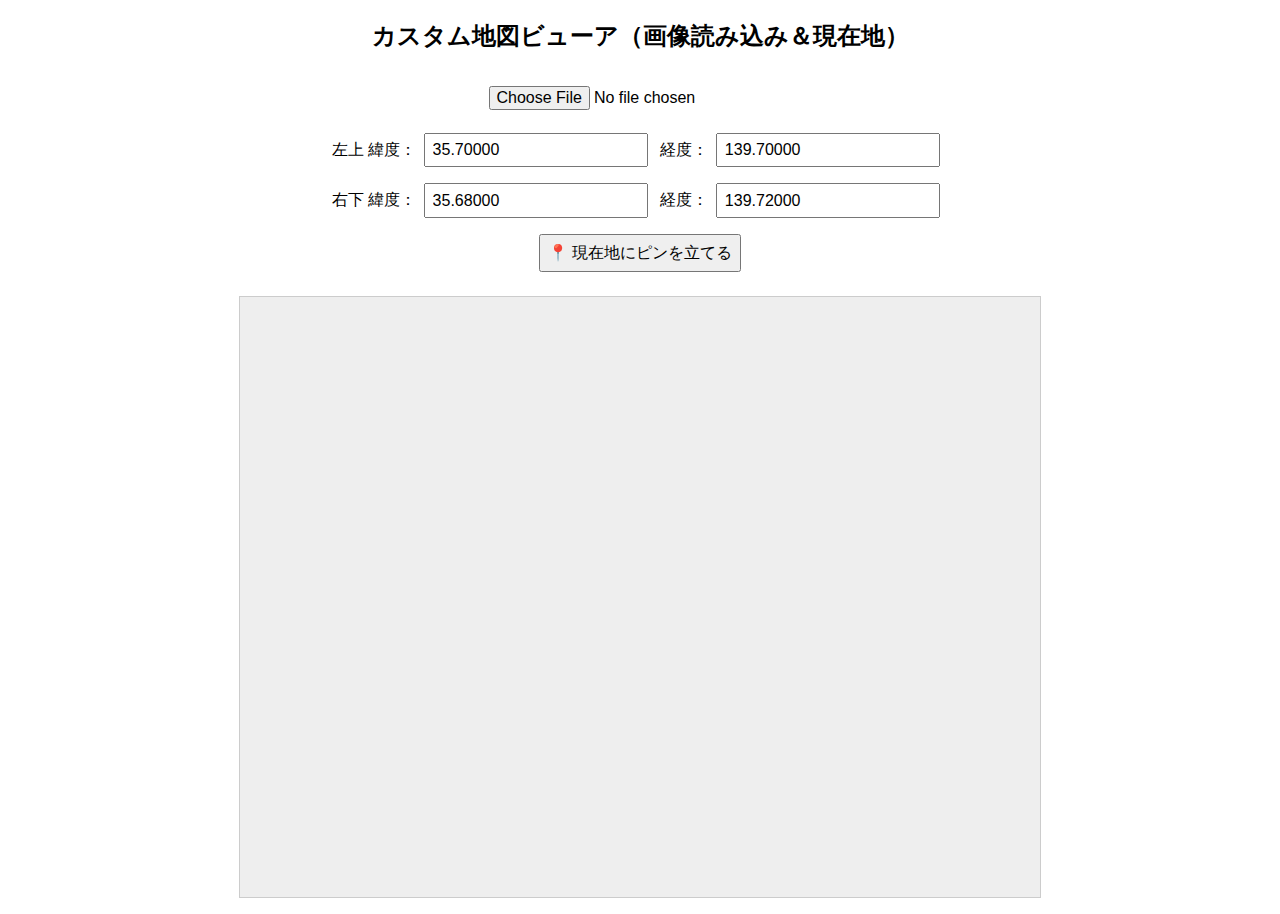
<file: index2.html>
<!DOCTYPE html>
<html lang="ja">
<head>
  <meta charset="UTF-8" />
  <meta name="viewport" content="width=device-width, initial-scale=1.0"/>
  <title>カスタム地図ピン表示</title>
  <style>
    body {
      font-family: sans-serif;
      margin: 1rem;
      text-align: center;
    }
    #map {
      position: relative;
      width: 100%;
      max-width: 800px;
      margin: 1rem auto;
      background-color: #eee;
      background-size: cover;
      background-position: center;
      aspect-ratio: 4 / 3;
      border: 1px solid #ccc;
    }
    .marker {
      position: absolute;
      width: 14px;
      height: 14px;
      background: red;
      border-radius: 50%;
      border: 2px solid white;
      transform: translate(-50%, -50%);
    }
    input, button {
      margin: 0.5rem;
      padding: 0.4rem;
      font-size: 1rem;
    }
  </style>
</head>
<body>

  <h2>カスタム地図ビューア（画像読み込み＆現在地）</h2>

  <div>
    <input type="file" accept="image/*" onchange="loadImage(event)" />
  </div>

  <div>
    左上 緯度：<input type="number" id="lat1" step="0.00001" value="35.70000" />
    経度：<input type="number" id="lng1" step="0.00001" value="139.70000" /><br/>
    右下 緯度：<input type="number" id="lat2" step="0.00001" value="35.68000" />
    経度：<input type="number" id="lng2" step="0.00001" value="139.72000" />
  </div>

  <button onclick="locateUser()">📍 現在地にピンを立てる</button>

  <div id="map"></div>
  <div id="status"></div>

  <script>
    let bbox = {
      topLeft: { lat: 35.70000, lng: 139.70000 },
      bottomRight: { lat: 35.68000, lng: 139.72000 }
    };

    const map = document.getElementById('map');

    function loadImage(event) {
      const file = event.target.files[0];
      if (!file) return;

      const reader = new FileReader();
      reader.onload = function(e) {
        map.style.backgroundImage = `url('${e.target.result}')`;
      };
      reader.readAsDataURL(file);
    }

    function updateBBox() {
      bbox.topLeft.lat = parseFloat(document.getElementById('lat1').value);
      bbox.topLeft.lng = parseFloat(document.getElementById('lng1').value);
      bbox.bottomRight.lat = parseFloat(document.getElementById('lat2').value);
      bbox.bottomRight.lng = parseFloat(document.getElementById('lng2').value);
    }

    function latLngToPixel(lat, lng) {
      updateBBox();
      const rect = map.getBoundingClientRect();
      const width = rect.width;
      const height = rect.height;

      const x = ((lng - bbox.topLeft.lng) / (bbox.bottomRight.lng - bbox.topLeft.lng)) * width;
      const y = ((bbox.topLeft.lat - lat) / (bbox.topLeft.lat - bbox.bottomRight.lat)) * height;
      return { x, y };
    }

    function addMarker(lat, lng, color = 'blue') {
      const { x, y } = latLngToPixel(lat, lng);
      const marker = document.createElement('div');
      marker.className = 'marker';
      marker.style.background = color;
      marker.style.left = `${x}px`;
      marker.style.top = `${y}px`;
      map.appendChild(marker);
    }

let currentMarker = null;

function locateUser() {
  if (!navigator.geolocation) {
    document.getElementById('status').innerText = "⚠️ この端末では位置情報が利用できません。";
    return;
  }

  document.getElementById('status').innerText = "📡 現在地を追跡中...";

  navigator.geolocation.watchPosition(
    (pos) => {
      const lat = pos.coords.latitude;
      const lng = pos.coords.longitude;

      // 前のマーカーを削除
      if (currentMarker) currentMarker.remove();

      // 新しいマーカーを表示
      const { x, y } = latLngToPixel(lat, lng);
      const marker = document.createElement('div');
      marker.className = 'marker';
      marker.style.background = 'blue';
      marker.style.left = `${x}px`;
      marker.style.top = `${y}px`;
      map.appendChild(marker);
      currentMarker = marker;

      document.getElementById('status').innerText =
        `📍 緯度 ${lat.toFixed(5)}, 経度 ${lng.toFixed(5)}（追跡中）`;
    },
    (err) => {
      document.getElementById('status').innerText = `❌ 取得失敗: ${err.message}`;
    },
    {
      enableHighAccuracy: true,
      maximumAge: 1000,
      timeout: 10000
    }
  );
}
  </script>

</body>
</html>
</file>
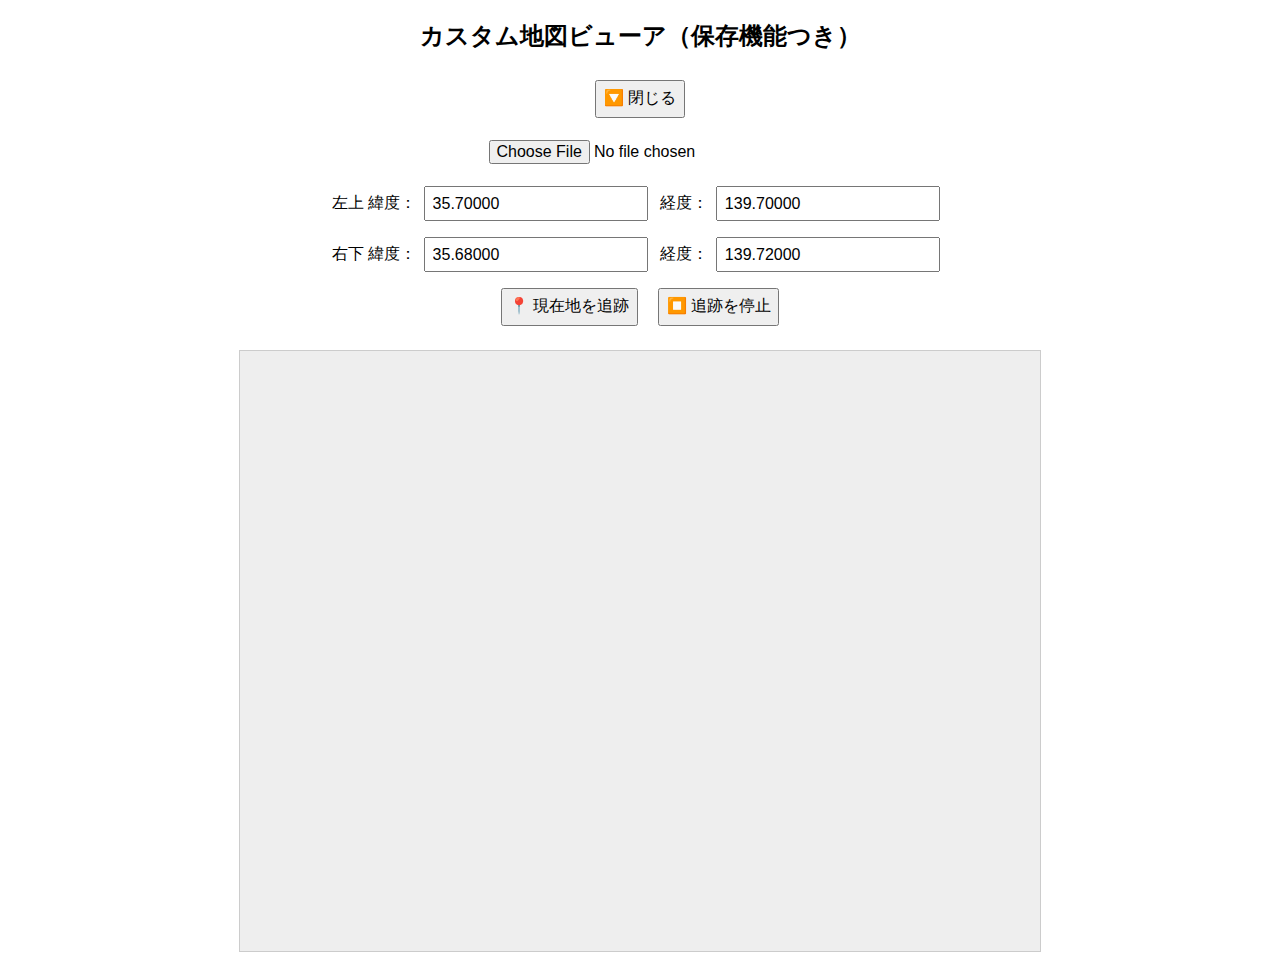
<file: index3.html>
<!DOCTYPE html>
<html lang="ja">
<head>
  <meta charset="UTF-8" />
  <meta name="viewport" content="width=device-width, initial-scale=1.0"/>
  <title>地図ビューア（保存つき）</title>
  <style>
    body {
      font-family: sans-serif;
      margin: 1rem;
      text-align: center;
    }
    #map {
      position: relative;
      width: 100%;
      max-width: 800px;
      margin: 1rem auto;
      background-color: #eee;
      background-size: cover;
      background-position: center;
      aspect-ratio: 4 / 3;
      border: 1px solid #ccc;
    }
    .marker {
      position: absolute;
      width: 14px;
      height: 14px;
      background: red;
      border-radius: 50%;
      border: 2px solid white;
      transform: translate(-50%, -50%);
    }
    input, button {
      margin: 0.5rem;
      padding: 0.4rem;
      font-size: 1rem;
    }
  </style>
</head>
<body>

  <h2>カスタム地図ビューア（保存機能つき）</h2>

  <button id="togglePanel" onclick="togglePanel()">🔽 閉じる</button>

<div id="controlPanel">
  <div>
    <input type="file" accept="image/*" onchange="loadImage(event)" />
  </div>

  <div>
    左上 緯度：<input type="number" id="lat1" step="0.00001" value="35.70000" />
    経度：<input type="number" id="lng1" step="0.00001" value="139.70000" /><br/>
    右下 緯度：<input type="number" id="lat2" step="0.00001" value="35.68000" />
    経度：<input type="number" id="lng2" step="0.00001" value="139.72000" />
  </div>

  <button onclick="startTracking()">📍 現在地を追跡</button>
  <button onclick="stopTracking()">⏹️ 追跡を停止</button>
</div>
  <div id="map"></div>
  <div id="status"></div>

  <script>
    const map = document.getElementById('map');
    let bbox = {
      topLeft: { lat: 35.70000, lng: 139.70000 },
      bottomRight: { lat: 35.68000, lng: 139.72000 }
    };
    let currentMarker = null;

    // 画像読み込み
    function loadImage(event) {
      const file = event.target.files[0];
      if (!file) return;

      const reader = new FileReader();
      reader.onload = function(e) {
        const dataUrl = e.target.result;
        map.style.backgroundImage = `url('${dataUrl}')`;
        localStorage.setItem("mapImage", dataUrl);
      };
      reader.readAsDataURL(file);
    }

    // 緯度経度更新＋保存
    function updateBBox() {
      const lat1 = document.getElementById('lat1').value;
      const lng1 = document.getElementById('lng1').value;
      const lat2 = document.getElementById('lat2').value;
      const lng2 = document.getElementById('lng2').value;

      bbox.topLeft.lat = parseFloat(lat1);
      bbox.topLeft.lng = parseFloat(lng1);
      bbox.bottomRight.lat = parseFloat(lat2);
      bbox.bottomRight.lng = parseFloat(lng2);

      localStorage.setItem("lat1", lat1);
      localStorage.setItem("lng1", lng1);
      localStorage.setItem("lat2", lat2);
      localStorage.setItem("lng2", lng2);
    }

    // 緯度経度 → ピクセル座標
    function latLngToPixel(lat, lng) {
      updateBBox();
      const rect = map.getBoundingClientRect();
      const width = rect.width;
      const height = rect.height;

      const x = ((lng - bbox.topLeft.lng) / (bbox.bottomRight.lng - bbox.topLeft.lng)) * width;
      const y = ((bbox.topLeft.lat - lat) / (bbox.topLeft.lat - bbox.bottomRight.lat)) * height;
      return { x, y };
    }

    // ピン表示
    function addMarker(lat, lng, color = 'blue') {
      const { x, y } = latLngToPixel(lat, lng);
      if (currentMarker) currentMarker.remove();

      const marker = document.createElement('div');
      marker.className = 'marker';
      marker.style.background = color;
      marker.style.left = `${x}px`;
      marker.style.top = `${y}px`;
      map.appendChild(marker);
      currentMarker = marker;

      localStorage.setItem("lastLat", lat);
      localStorage.setItem("lastLng", lng);
    }

    function togglePanel() {
  const panel = document.getElementById("controlPanel");
  const button = document.getElementById("togglePanel");
  const isHidden = panel.style.display === "none";
  panel.style.display = isHidden ? "block" : "none";
  button.textContent = isHidden ? "🔽 閉じる" : "▶ 開く";
}

    // 現在地追跡
    function startTracking() {
      if (!navigator.geolocation) {
        document.getElementById('status').innerText = "⚠️ この端末では位置情報が利用できません。";
        return;
      }

      document.getElementById('status').innerText = "📡 現在地を追跡中...";

      watchId = navigator.geolocation.watchPosition(
        (pos) => {
          const lat = pos.coords.latitude;
          const lng = pos.coords.longitude;
          addMarker(lat, lng, 'blue');
          document.getElementById('status').innerText =
            `📍 緯度 ${lat.toFixed(5)}, 経度 ${lng.toFixed(5)}（追跡中）`;
        },
        (err) => {
          document.getElementById('status').innerText = `❌ 取得失敗: ${err.message}`;
        },
        {
          enableHighAccuracy: true,
          maximumAge: 1000,
          timeout: 10000
        }
      );
    }

    function stopTracking() {
  if (watchId !== null) {
    navigator.geolocation.clearWatch(watchId);
    watchId = null;
    document.getElementById('status').innerText = "🛑 追跡を停止しました。";
  }
}

    // 設定復元
    window.addEventListener("DOMContentLoaded", () => {
      const savedImage = localStorage.getItem("mapImage");
      if (savedImage) {
        map.style.backgroundImage = `url('${savedImage}')`;
      }

      const lat1 = localStorage.getItem("lat1");
      const lng1 = localStorage.getItem("lng1");
      const lat2 = localStorage.getItem("lat2");
      const lng2 = localStorage.getItem("lng2");

      if (lat1 && lng1 && lat2 && lng2) {
        document.getElementById("lat1").value = lat1;
        document.getElementById("lng1").value = lng1;
        document.getElementById("lat2").value = lat2;
        document.getElementById("lng2").value = lng2;

        bbox.topLeft.lat = parseFloat(lat1);
        bbox.topLeft.lng = parseFloat(lng1);
        bbox.bottomRight.lat = parseFloat(lat2);
        bbox.bottomRight.lng = parseFloat(lng2);
      }

      const lastLat = localStorage.getItem("lastLat");
      const lastLng = localStorage.getItem("lastLng");
      if (lastLat && lastLng) {
        addMarker(parseFloat(lastLat), parseFloat(lastLng));
      }
    });
  </script>

</body>
</html>
</file>
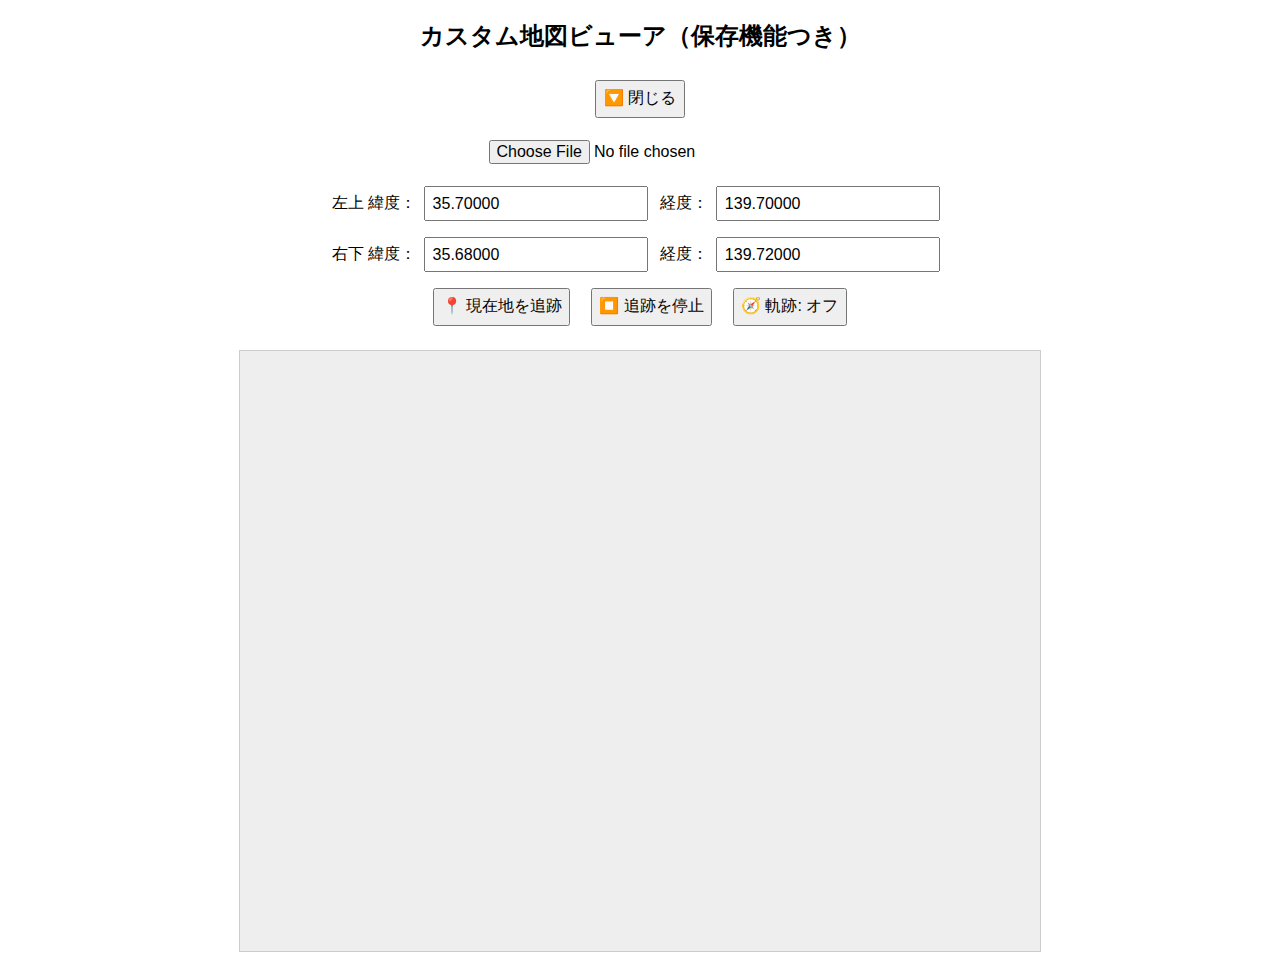
<file: index4.html>
﻿<!DOCTYPE html>
<html lang="ja">
<head>
    <meta charset="UTF-8" />
    <meta name="viewport" content="width=device-width, initial-scale=1.0" />
    <title>地図ビューア（保存つき）</title>
    <style>
        body {
            font-family: sans-serif;
            margin: 1rem;
            text-align: center;
        }

        #map {
            position: relative;
            width: 100%;
            max-width: 800px;
            margin: 1rem auto;
            background-color: #eee;
            background-size: cover;
            background-position: center;
            aspect-ratio: 4 / 3;
            border: 1px solid #ccc;
        }

        .marker {
            position: absolute;
            width: 14px;
            height: 14px;
            background: red;
            border-radius: 50%;
            border: 2px solid white;
            transform: translate(-50%, -50%);
        }

        /* 既存 .marker に影響しないように */
        .marker.track {
            width: 6px;
            height: 6px;
            background: rgba(0,0,255,0.3);
        }

        input, button {
            margin: 0.5rem;
            padding: 0.4rem;
            font-size: 1rem;
        }
    </style>
</head>
<body>

    <h2>カスタム地図ビューア（保存機能つき）</h2>

    <button id="togglePanel" onclick="togglePanel()">🔽 閉じる</button>

    <div id="controlPanel">
        <div>
            <input type="file" accept="image/*" onchange="loadImage(event)" />
        </div>

        <div>
            左上 緯度：<input type="number" id="lat1" step="0.00001" value="35.70000" />
            経度：<input type="number" id="lng1" step="0.00001" value="139.70000" /><br />
            右下 緯度：<input type="number" id="lat2" step="0.00001" value="35.68000" />
            経度：<input type="number" id="lng2" step="0.00001" value="139.72000" />
        </div>

        <button onclick="startTracking()">📍 現在地を追跡</button>
        <button onclick="stopTracking()">⏹️ 追跡を停止</button>
        <button onclick="toggleTrack()">🧭 軌跡: オフ</button>

    </div>
    <div id="map"></div>
    <div id="status"></div>

    <script>
        const map = document.getElementById('map');
        let bbox = {
            topLeft: { lat: 35.70000, lng: 139.70000 },
            bottomRight: { lat: 35.68000, lng: 139.72000 }
        };
        let currentMarker = null;

        // 画像読み込み
        function loadImage(event) {
            const file = event.target.files[0];
            if (!file) return;

            const reader = new FileReader();
            reader.onload = function (e) {
                const dataUrl = e.target.result;
                map.style.backgroundImage = `url('${dataUrl}')`;
                localStorage.setItem("mapImage", dataUrl);
            };
            reader.readAsDataURL(file);
        }

        // 緯度経度更新＋保存
        function updateBBox() {
            const lat1 = document.getElementById('lat1').value;
            const lng1 = document.getElementById('lng1').value;
            const lat2 = document.getElementById('lat2').value;
            const lng2 = document.getElementById('lng2').value;

            bbox.topLeft.lat = parseFloat(lat1);
            bbox.topLeft.lng = parseFloat(lng1);
            bbox.bottomRight.lat = parseFloat(lat2);
            bbox.bottomRight.lng = parseFloat(lng2);

            localStorage.setItem("lat1", lat1);
            localStorage.setItem("lng1", lng1);
            localStorage.setItem("lat2", lat2);
            localStorage.setItem("lng2", lng2);
        }

        // 緯度経度 → ピクセル座標
        function latLngToPixel(lat, lng) {
            updateBBox();
            const rect = map.getBoundingClientRect();
            const width = rect.width;
            const height = rect.height;

            const x = ((lng - bbox.topLeft.lng) / (bbox.bottomRight.lng - bbox.topLeft.lng)) * width;
            const y = ((bbox.topLeft.lat - lat) / (bbox.topLeft.lat - bbox.bottomRight.lat)) * height;
            return { x, y };
        }

        // ピン表示
        function addMarker(lat, lng, color = 'blue') {
            const { x, y } = latLngToPixel(lat, lng);
            if (currentMarker) currentMarker.remove();

            const marker = document.createElement('div');
            marker.className = 'marker';
            marker.style.background = color;
            marker.style.left = `${x}px`;
            marker.style.top = `${y}px`;
            map.appendChild(marker);
            currentMarker = marker;

            // 軌跡オンなら記録
            if (isTrackingPath) {
                const dot = document.createElement('div');
                dot.className = 'marker track';
                dot.style.background = 'rgba(0, 0, 255, 0.4)';
                dot.style.left = `${x}px`;
                dot.style.top = `${y}px`;
                dot.style.width = '8px';
                dot.style.height = '8px';
                map.appendChild(dot);
                trackPoints.push(dot);
            }

            localStorage.setItem("lastLat", lat);
            localStorage.setItem("lastLng", lng);
        }

        //
        function togglePanel() {
            const panel = document.getElementById("controlPanel");
            const button = document.getElementById("togglePanel");
            const isHidden = panel.style.display === "none";
            panel.style.display = isHidden ? "block" : "none";
            button.textContent = isHidden ? "🔽 閉じる" : "▶ 開く";
        }

        // 現在地追跡
        function startTracking() {
            if (!navigator.geolocation) {
                document.getElementById('status').innerText = "⚠️ この端末では位置情報が利用できません。";
                return;
            }

            document.getElementById('status').innerText = "📡 現在地を追跡中...";

            watchId = navigator.geolocation.watchPosition(
                (pos) => {
                    const lat = pos.coords.latitude;
                    const lng = pos.coords.longitude;
                    addMarker(lat, lng, 'blue');
                    document.getElementById('status').innerText =
                        `📍 緯度 ${lat.toFixed(5)}, 経度 ${lng.toFixed(5)}（追跡中）`;
                },
                (err) => {
                    document.getElementById('status').innerText = `❌ 取得失敗: ${err.message}`;
                },
                {
                    enableHighAccuracy: true,
                    maximumAge: 1000,
                    timeout: 10000
                }
            );
        }

        let isTrackingPath = false;
        let trackPoints = [];

        function toggleTrack() {
            isTrackingPath = !isTrackingPath;
            const btn = document.querySelector('button[onclick="toggleTrack()"]');
            btn.textContent = isTrackingPath ? "🧭 軌跡: オン" : "🧭 軌跡: オフ";

            if (!isTrackingPath) {
                // 軌跡を消す
                trackPoints.forEach(p => p.remove());
                trackPoints = [];
            }
        }

        function stopTracking() {
            if (watchId !== null) {
                navigator.geolocation.clearWatch(watchId);
                watchId = null;
                document.getElementById('status').innerText = "🛑 追跡を停止しました。";

                // ピンを削除
                if (currentMarker) {
                    currentMarker.remove();
                    currentMarker = null;
                }

                // 保存された緯度経度も削除（任意）
                localStorage.removeItem("lastLat");
                localStorage.removeItem("lastLng");
            }
        }

        // 設定復元
        window.addEventListener("DOMContentLoaded", () => {
            const savedImage = localStorage.getItem("mapImage");
            if (savedImage) {
                map.style.backgroundImage = `url('${savedImage}')`;
            }

            const lat1 = localStorage.getItem("lat1");
            const lng1 = localStorage.getItem("lng1");
            const lat2 = localStorage.getItem("lat2");
            const lng2 = localStorage.getItem("lng2");

            if (lat1 && lng1 && lat2 && lng2) {
                document.getElementById("lat1").value = lat1;
                document.getElementById("lng1").value = lng1;
                document.getElementById("lat2").value = lat2;
                document.getElementById("lng2").value = lng2;

                bbox.topLeft.lat = parseFloat(lat1);
                bbox.topLeft.lng = parseFloat(lng1);
                bbox.bottomRight.lat = parseFloat(lat2);
                bbox.bottomRight.lng = parseFloat(lng2);
            }

            const lastLat = localStorage.getItem("lastLat");
            const lastLng = localStorage.getItem("lastLng");
            if (lastLat && lastLng) {
                addMarker(parseFloat(lastLat), parseFloat(lastLng));
            }

        });
    </script>

</body>
</html>
</file>
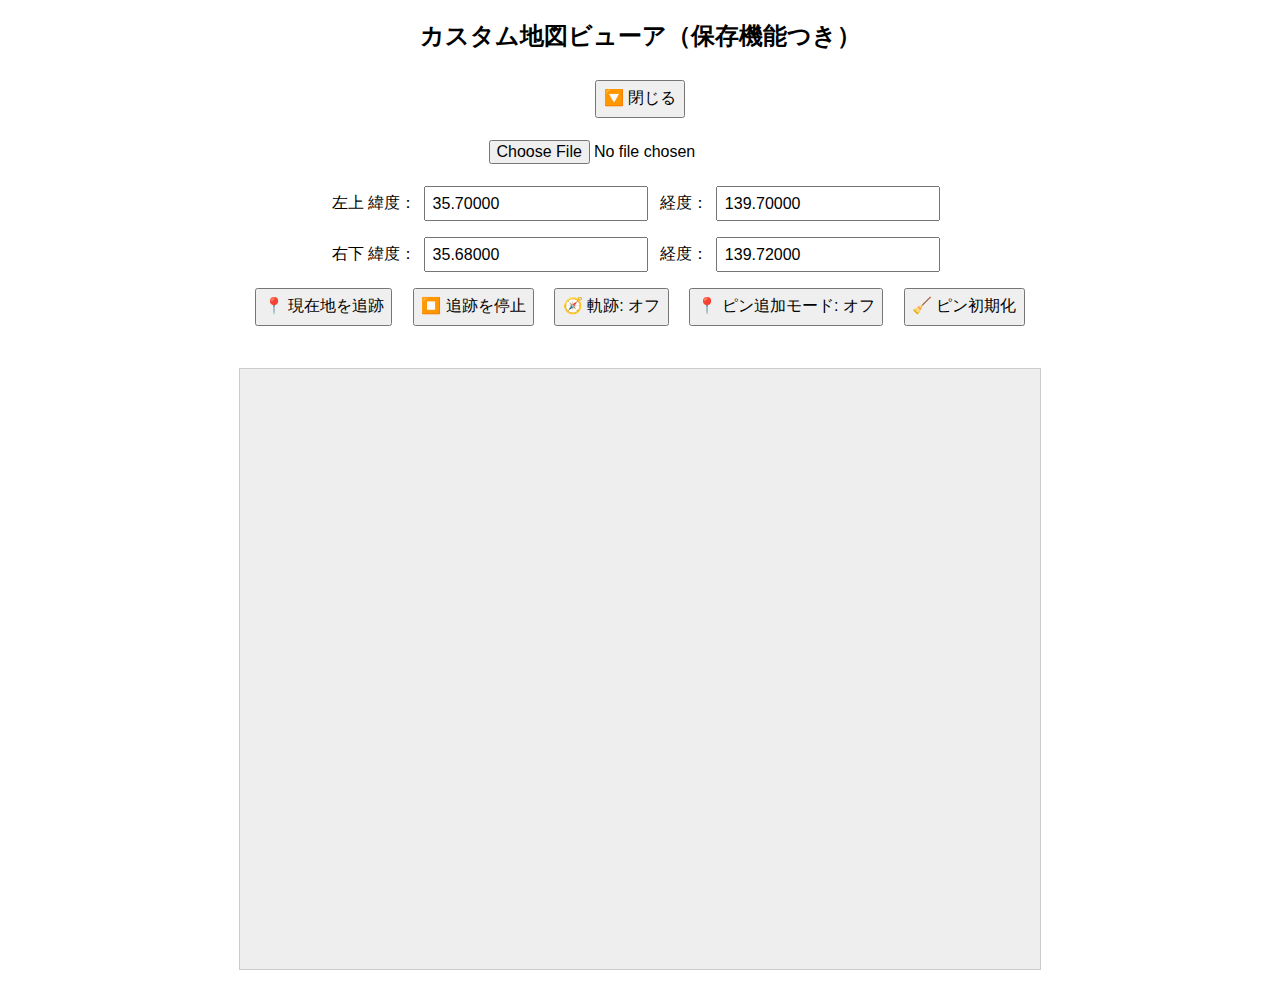
<file: index5.html>
﻿<!DOCTYPE html>
<html lang="ja">
<head>
    <meta charset="UTF-8">
    <title>地図ピンアプリ</title>
    <link rel="stylesheet" href="style.css">
</head>
<body>
    <h2>カスタム地図ビューア（保存機能つき）</h2>

    <button id="togglePanel" onclick="togglePanel()">🔽 閉じる</button>

    <div id="controlPanel">
        <div>
            <input type="file" accept="image/*" onchange="loadImage(event)" />
        </div>

        <div>
            左上 緯度：<input type="number" id="lat1" step="0.00001" value="35.70000" />
            経度：<input type="number" id="lng1" step="0.00001" value="139.70000" /><br />
            右下 緯度：<input type="number" id="lat2" step="0.00001" value="35.68000" />
            経度：<input type="number" id="lng2" step="0.00001" value="139.72000" />
        </div>

        <button onclick="startTracking()">📍 現在地を追跡</button>
        <button onclick="stopTracking()">⏹️ 追跡を停止</button>
        <button onclick="toggleTrack()">🧭 軌跡: オフ</button>
        <button onclick="toggleAddPin()">📍 ピン追加モード: オフ</button>
        <button id="deleteAllBtn">🧹 ピン初期化</button>

    </div>
    <div id="map-container">
        <img id="mapImage" />
        <div id="map"></div>
        <div id="status"></div>
    </div>
    <script src="script.js"></script>
</body>
</html>
</file>
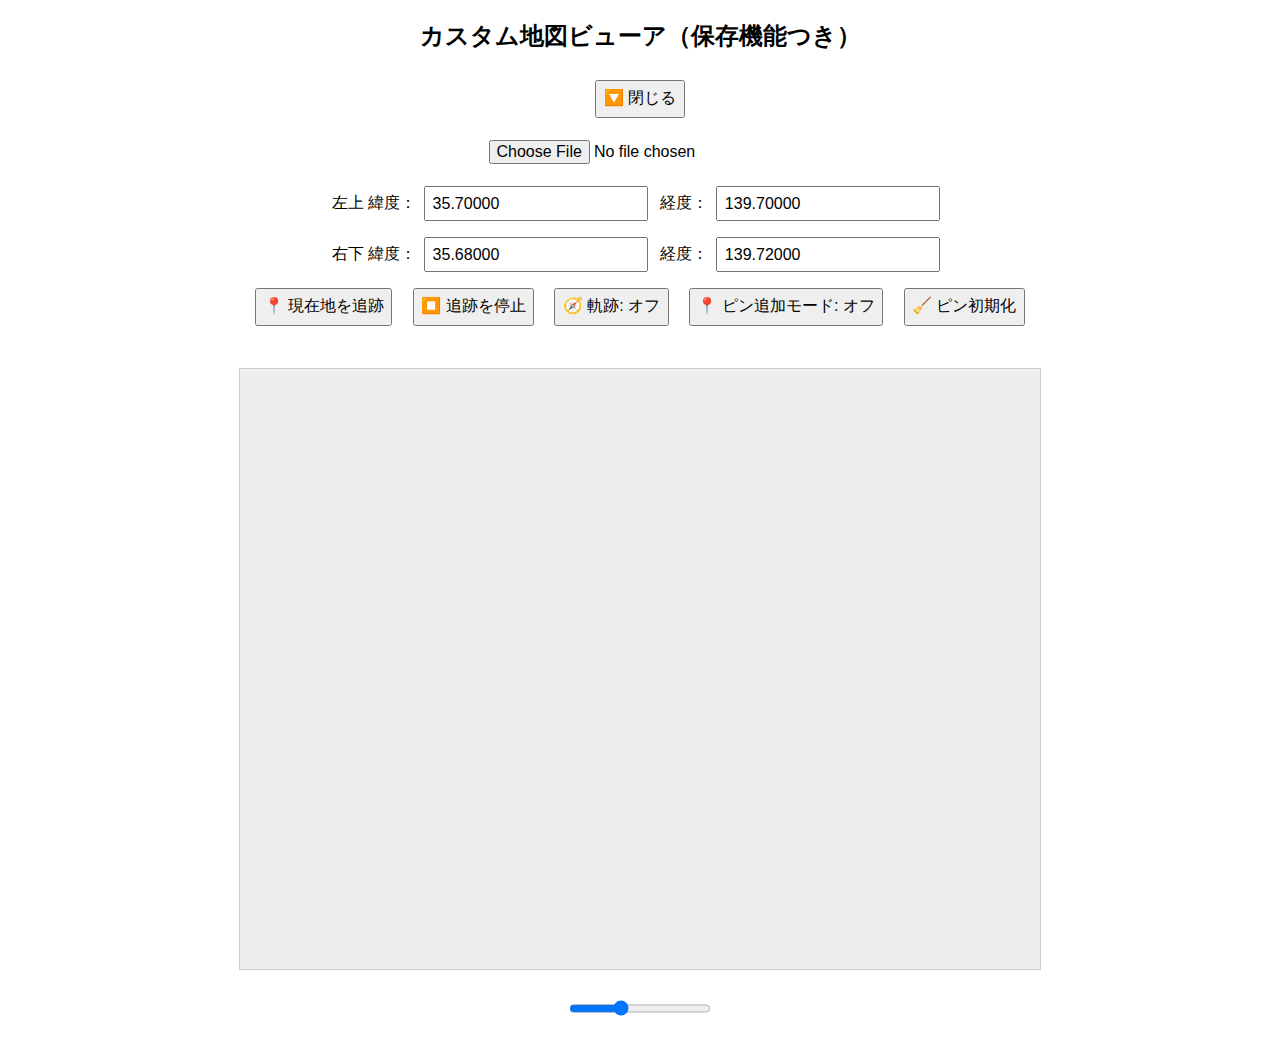
<file: index6.html>
﻿<!DOCTYPE html>
<html lang="ja">
<head>
    <meta charset="UTF-8">
    <title>地図ピンアプリ</title>
    <link rel="stylesheet" href="style.css">
</head>
<body>
    <h2>カスタム地図ビューア（保存機能つき）</h2>

    <button id="togglePanel" onclick="togglePanel()">🔽 閉じる</button>

    <div id="controlPanel">
        <div>
            <input type="file" accept="image/*" onchange="loadImage(event)" />
        </div>

        <div>
            左上 緯度：<input type="number" id="lat1" step="0.00001" value="35.70000" />
            経度：<input type="number" id="lng1" step="0.00001" value="139.70000" /><br />
            右下 緯度：<input type="number" id="lat2" step="0.00001" value="35.68000" />
            経度：<input type="number" id="lng2" step="0.00001" value="139.72000" />
        </div>

        <button onclick="startTracking()">📍 現在地を追跡</button>
        <button onclick="stopTracking()">⏹️ 追跡を停止</button>
        <button onclick="toggleTrack()">🧭 軌跡: オフ</button>
        <button onclick="toggleAddPin()">📍 ピン追加モード: オフ</button>
        <button id="deleteAllBtn">🧹 ピン初期化</button>

    </div>
    <div id="map-wrapper">
        <div id="map-container">
            <img id="map-Image" />
            <div id="map"></div>
            <div id="status"></div>
        </div>
    </div>
    <!-- スライダーは map-wrapper の外に置く -->
    <div id="slider-wrapper">
        <input type="range" id="zoom-slider" min="0.5" max="2" step="0.1" value="1">
    </div>
    <script src="script.js"></script>
</body>
</html>
</file>
<file: style.css>
﻿body {
    font-family: sans-serif;
    margin: 1rem;
    text-align: center;
}

#map {
    position: relative;
    width: 100%;
    max-width: 800px;
    margin: 1rem auto;
    background-color: #eee;
    background-size: cover;
    background-position: center;
    aspect-ratio: 4 / 3;
    border: 1px solid #ccc;
}

.marker {
    position: absolute;
    width: 14px;
    height: 14px;
    background: red;
    border-radius: 50%;
    border: 2px solid white;
    transform: translate(-50%, -50%);
    z-index: 10;
}

/* 既存 .marker に影響しないように */
.marker.track {
    width: 6px;
    height: 6px;
    background: rgba(0,0,255,0.3);
}

.marker-label {
    position: absolute;
    background: white;
    padding: 2px 4px;
    border: 1px solid #999;
    font-size: 12px;
    transform: translate(-50%, -120%);
    user-select: none;
}

input, button {
    margin: 0.5rem;
    padding: 0.4rem;
    font-size: 1rem;
}
</file>
